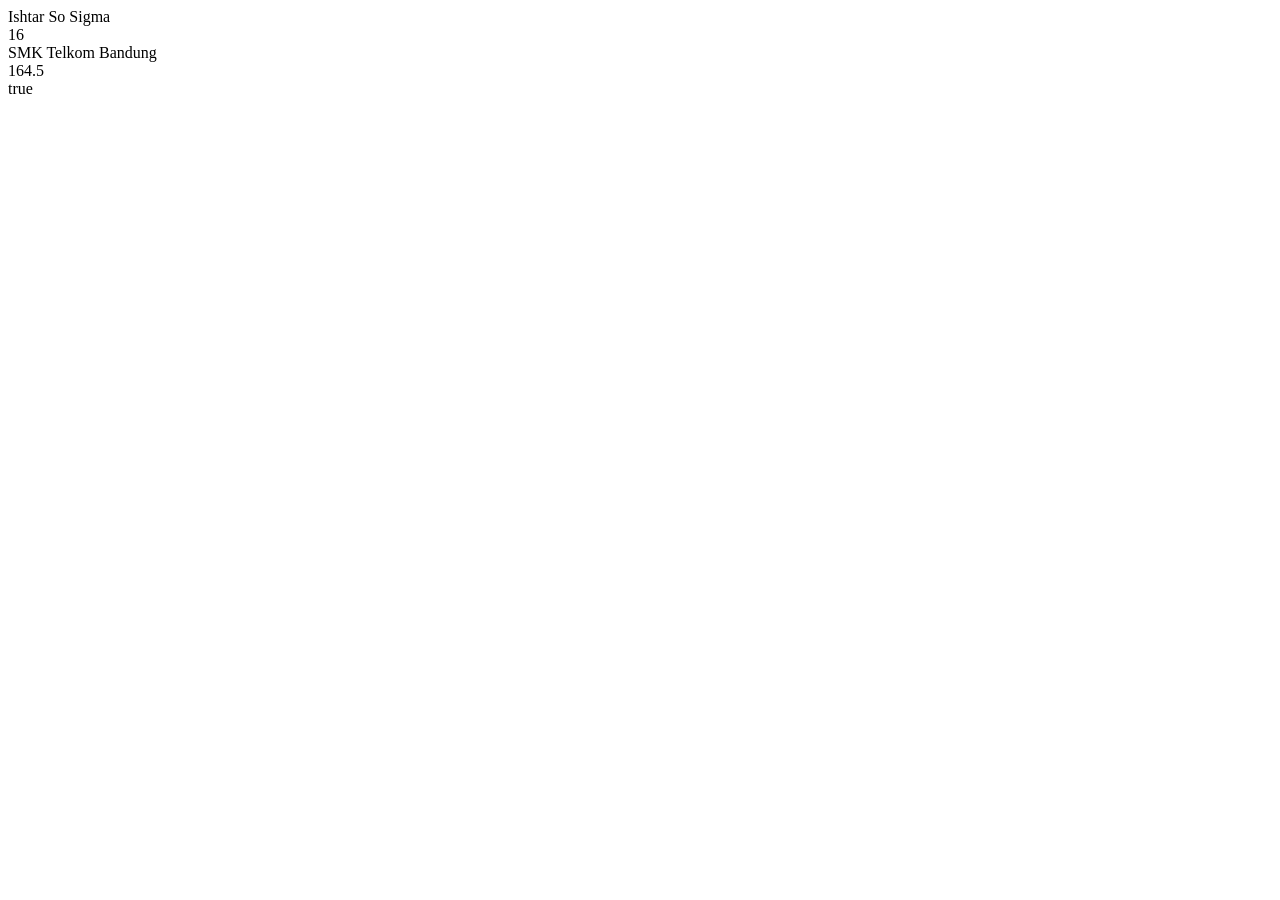
<file: belajar_js.html>
<!DOCTYPE html>
<html>
    <body>
        
        <script>
            var nama = "Ishtar So Sigma";
            var umur = 16;
            var asal_sekolah = "SMK Telkom Bandung";
            var tinggi = 164.5;
            var siswa_aktif = true;
            var teori_hidup = "dapet BMW";



            
            
            
            console.log(nama);
            console.log(umur);
            console.log(asal_sekolah);
            console.log(tinggi);
            console.log(siswa_aktif);
            console.log(teori_hidup);
            document.write(nama);
            document.write("<br>");
            document.write(umur);
            document.write("<br>");
            document.write(asal_sekolah);
            document.write("<br>");
            document.write(tinggi);
            document.write("<br>");
            document.write(siswa_aktif);
        </script>

    </body>
</html>
</file>
